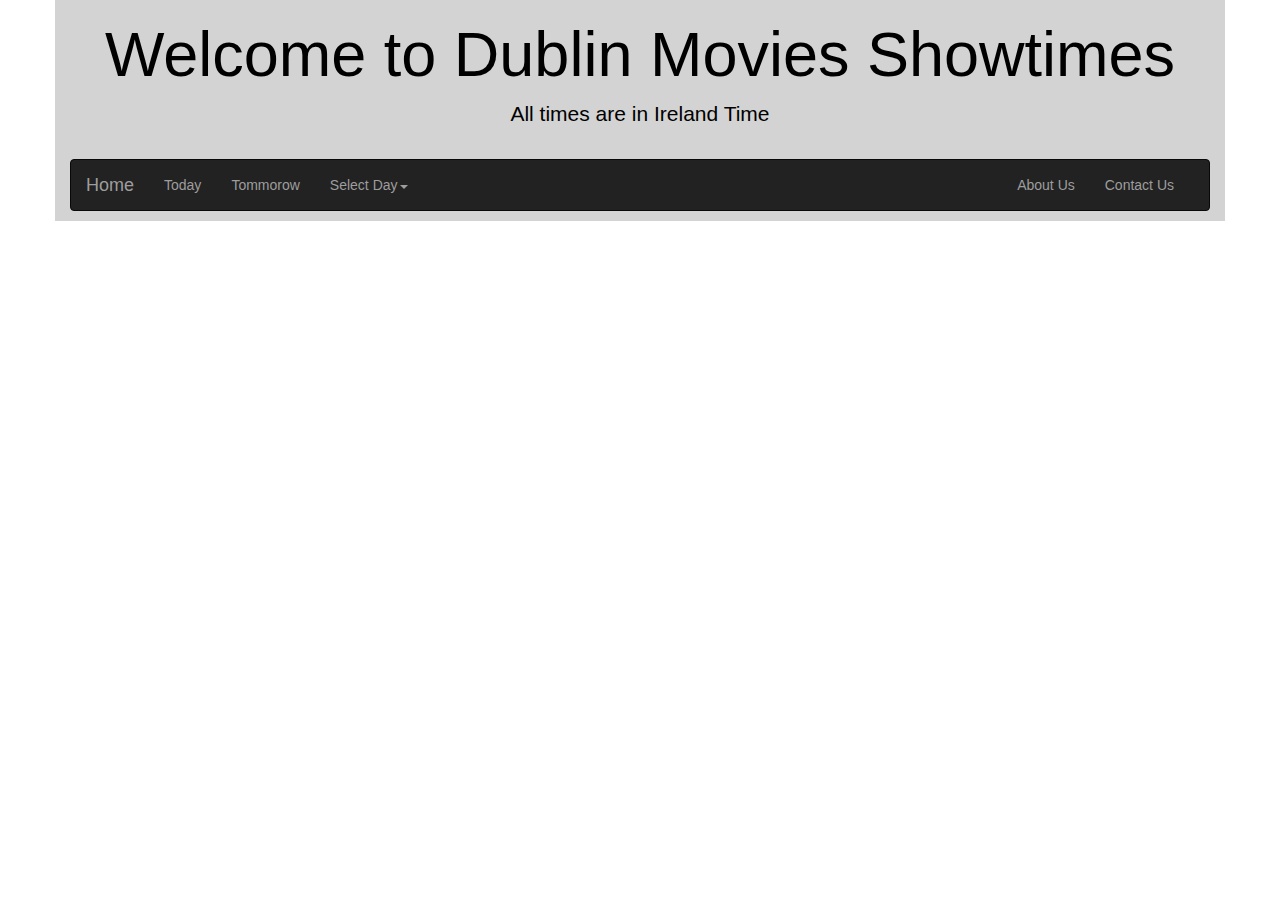
<file: index.html>
<!-- Student Name: Nitanshu Rehani
Student ID:   10382675 -->
<!DOCTYPE html>
<html>
<head>
  <title>Movies</title>
  <link rel="stylesheet" href="/style/movie.css">
  <link rel="stylesheet" href="/style/bootstrap.min.css">
  <script type="text/javascript" src = "/script/jquery-3.3.1.min.js"></script>
  <script type="text/javascript" src = "/script/movie.js"></script>
  <script type="text/javascript" src = "/script/bootstrap.min.js"></script>
  <link rel="manifest" href="/manifest.json">
</head>
<body>  
  <div class="container">
    <div class="jumbotron text-center">
        <h1>Welcome to Dublin Movies Showtimes</h1>
        <p>All times are in Ireland Time</p> 
    </div>
    <nav class="navbar navbar-inverse">
      <div class="navbar-header ">
        <a class="navbar-brand" href="/">Home</a>
      </div>
      <ul class="nav navbar-nav navigation_list">
      </ul>
      <ul class="nav navbar-nav navbar-right">
        <li><a href="/about.html" class="about">About Us</a></li>
        <li><a href="/contact.html" class="contact">Contact Us</a></li>
      </ul>
    </nav>
    <div class="movie-list"></div>
    <div class="seatList container-fluid hide "> <!-- hide -->
      <h1 class="seat-slct" >Select your Seats</h1>
      <div class = "movie-info ">
        <img src="/images/movie.jpg" class="img-rounded image-align" alt="Movie Theatre" width="250" height="250">
      </div>

      <div class="screen row text-center">
        <p><b>Select your Seats by moving your mouse over the Seating Plan. Pink represents your current selected seats. Blue represents the available seat. You may select any seat block</b></p>
        <button type="button" class="btn btn-primary btn-block">Screen</button>
        <h1 class="seat-rows">Total Seats Selected <span>0</span></h1>
        <div class = 'seat-lines'>
        </div>
        <button type="button" class="btn btn-primary proceed">Proceed</button>
      </div>
    </div>

    <div class="display-form hide"><!-- hide -->
      <form class="form-horizontal">
        <div class="form-group">
          <label class ="control-label col-md-4" for="sel1">Large Sweet Combo Deal + Tickets @21.45</label>
          <div class="col-md-8">
            <select class="form-control" id="sel1">
              <option value="" selected>None</option>
              <option>1</option>
              <option>2</option>
              <option>3</option>
              <option>4</option>
            </select>
          </div>
          <br>
        </div>
        <div class="form-group">
          <label class ="control-label col-md-4" for="sel2">Medium Sweet Combo Deal + Tickets @20.45</label>
          <div class="col-md-8">
            <select class="form-control" id="sel2">
              <option value="" selected>None</option>
              <option>1</option>
              <option>2</option>
              <option>3</option>
              <option>4</option>
            </select>
          </div>
          <br>
        </div>
        <div class="form-group">
          <label class ="control-label col-md-4" for="sel3">Medium Combo Deal + Tickets @18.45</label>
          <div class="col-md-8">
            <select class="form-control" id="sel3">
              <option value="" selected>None</option>
              <option>1</option>
              <option>2</option>
              <option>3</option>
              <option>4</option>
            </select>
          </div>
          <br>
        </div>
        <div class="form-group">
          <label class ="control-label col-md-4" for="sel4">Adult Ticket @11.45</label>
          <div class="col-md-8">
            <select class="form-control" id="sel4" >
              <option value="" selected>None</option>
              <option>1</option>
              <option>2</option>
              <option>3</option>
              <option>4</option>
            </select>
          </div>
          <br>
        </div>
        <div class="form-group">
          <label class ="control-label col-md-4" for="sel5">Student Ticket @9.45</label>
          <div class="col-md-8">
            <select class="form-control" id="sel5">
              <option value="" selected>None</option>
              <option>1</option>
              <option>2</option>
              <option>3</option>
              <option>4</option>
            </select>
          </div>
          <br>
        </div>
        <div class="form-group">
          <label class ="control-label col-md-4" for="sel6">Child Ticket @3.45</label>
          <div class="col-md-8">
            <select class="form-control" id="sel6">
              <option value="" selected>None</option>
              <option>1</option>
              <option>2</option>
              <option>3</option>
              <option>4</option>
            </select>
          </div>
          <br>
        </div>
        <div class="form-group">
          <label class ="control-label col-md-4" for="sel7">Family X 4 Tickets @32.45</label>
          <div class="col-md-8">
            <select class="form-control" id="sel7">
              <option value="" selected>None</option>
              <option>1</option>
              <option>2</option>
              <option>3</option>
              <option>4</option>
            </select>
          </div>
          <br>
        </div>
        <div class="text-center">
        <button type="button" class="btn btn-primary finish_and_pay text-center" data-toggle="modal" data-target="#successMovie">Finish and Pay</button>
        <button type="button" class="btn btn-danger cncl_bookng">Cancel</button>
        </div>
      </form>
    </div>


    <div class="modal fade" id="myModal" role="dialog">
      <div class="modal-dialog modal-sm text-center"> 
        <!-- Modal content-->
        <div class="modal-content">
          <div class="modal-header">
            <button type="button" class="close" data-dismiss="modal">&times;</button>
            <h4 class="modal-title">No Seat Selected</h4>
          </div>
          <div class="modal-body">
            <p>Please select a seat in order to proceed</p>
          </div>
          <div class="modal-footer">
            <button type="button" class="btn btn-default align-btn " data-dismiss="modal">Close</button>
          </div>
        </div>
      </div>
    </div>

    <div class="modal fade" id="successMovie" role="dialog">
      <div class="modal-dialog modal-md text-center"> 
        <!-- Modal content-->
        <div class="modal-content">
          <div class="modal-header">
            <button type="button" class="close" data-dismiss="modal">&times;</button>
            <h4 class="modal-title">Hurrayy!!</h4>
          </div>
          <div class="modal-body">
            <p>Booking Done. You can show the message at the movie time and pay</p>
          </div>
          <div class="modal-footer text-center">
            <button type="button" class="btn btn-default align-btn enjoy-btn" data-dismiss="modal">Enjoy</button>
          </div>
        </div>
      </div>
    </div>
  </div>
</body>
</html>
<!-- Modal -->
</file>
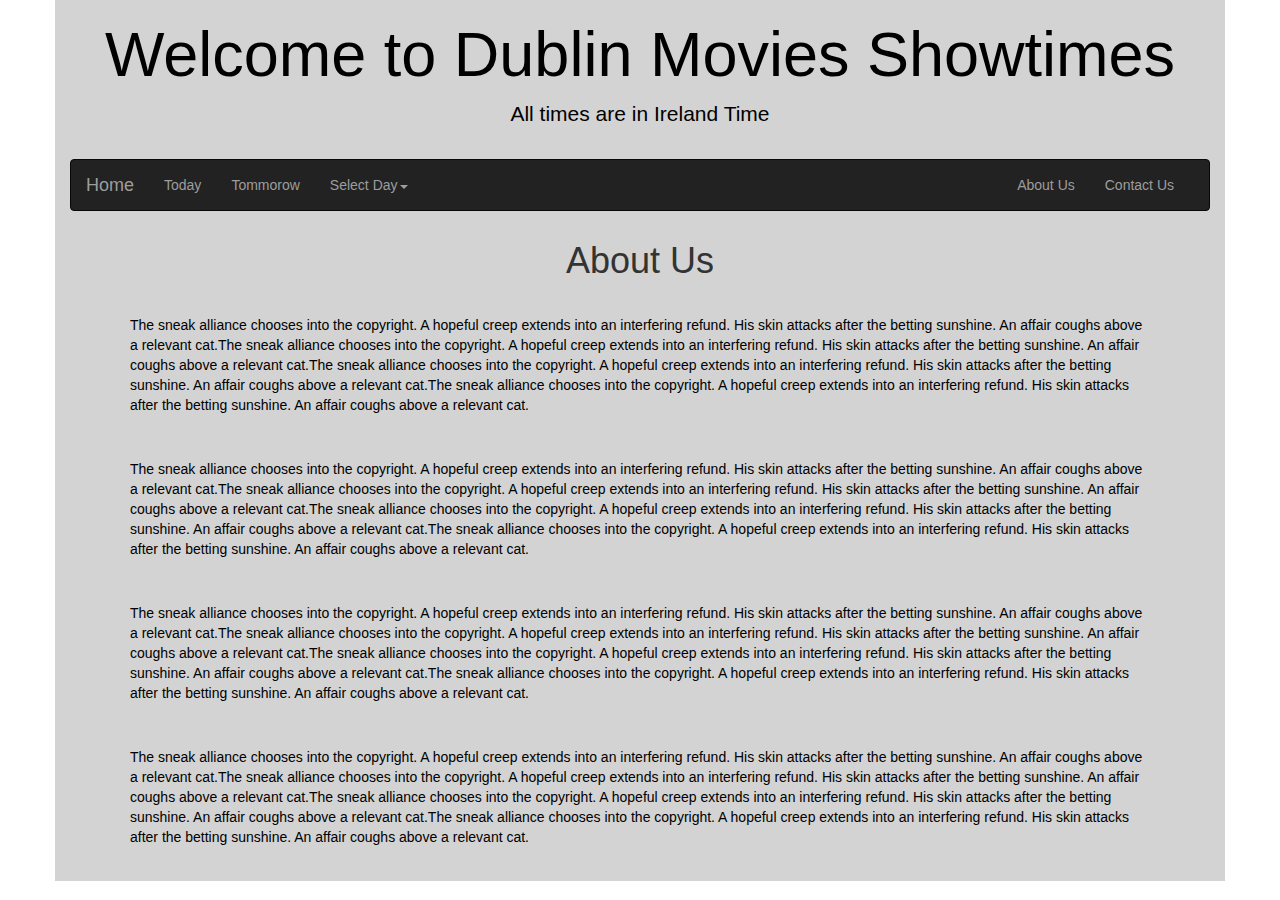
<file: about.html>
<!-- Student Name: Nitanshu Rehani
Student ID:   10382675 -->
<!DOCTYPE html>
<html>
<head>
	<title>About Us</title>
	<link rel="stylesheet" href="/style/movie.css">
  <link rel="stylesheet" href="/style/bootstrap.min.css">
  <script type="text/javascript" src = "/script/jquery-3.3.1.min.js"></script>
  <script type="text/javascript" src = "/script/movie.js"></script>
  <script type="text/javascript" src = "/script/bootstrap.min.js"></script>
  <link rel="manifest" href="/manifest.json">
</head>
<body>
	<div class="container">
		<div class="jumbotron text-center">
        <h1>Welcome to Dublin Movies Showtimes</h1>
        <p>All times are in Ireland Time</p> 
    </div>
    <nav class="navbar navbar-inverse">
      <div class="navbar-header ">
        <a class="navbar-brand" href="/">Home</a>
      </div>
      <ul class="nav navbar-nav navigation_list">
      </ul>
      <ul class="nav navbar-nav navbar-right">
        <li><a href="/about.html" class="about">About Us</a></li>
        <li><a href="/contact.html" class="contact">Contact Us</a></li>
      </ul>
    </nav>
    <div class="container-fluid">
      <div class="movie-list"></div>
      <h1 class="text-center">About Us</h1>
			<div class="row about-txt">
				The sneak alliance chooses into the copyright. A hopeful creep extends into an interfering refund. His skin attacks after the betting sunshine. An affair coughs above a relevant cat.The sneak alliance chooses into the copyright. A hopeful creep extends into an interfering refund. His skin attacks after the betting sunshine. An affair coughs above a relevant cat.The sneak alliance chooses into the copyright. A hopeful creep extends into an interfering refund. His skin attacks after the betting sunshine. An affair coughs above a relevant cat.The sneak alliance chooses into the copyright. A hopeful creep extends into an interfering refund. His skin attacks after the betting sunshine. An affair coughs above a relevant cat.
			</div>
			<div class="row about-txt">
				The sneak alliance chooses into the copyright. A hopeful creep extends into an interfering refund. His skin attacks after the betting sunshine. An affair coughs above a relevant cat.The sneak alliance chooses into the copyright. A hopeful creep extends into an interfering refund. His skin attacks after the betting sunshine. An affair coughs above a relevant cat.The sneak alliance chooses into the copyright. A hopeful creep extends into an interfering refund. His skin attacks after the betting sunshine. An affair coughs above a relevant cat.The sneak alliance chooses into the copyright. A hopeful creep extends into an interfering refund. His skin attacks after the betting sunshine. An affair coughs above a relevant cat.
			</div>
			<div class="row about-txt">
				The sneak alliance chooses into the copyright. A hopeful creep extends into an interfering refund. His skin attacks after the betting sunshine. An affair coughs above a relevant cat.The sneak alliance chooses into the copyright. A hopeful creep extends into an interfering refund. His skin attacks after the betting sunshine. An affair coughs above a relevant cat.The sneak alliance chooses into the copyright. A hopeful creep extends into an interfering refund. His skin attacks after the betting sunshine. An affair coughs above a relevant cat.The sneak alliance chooses into the copyright. A hopeful creep extends into an interfering refund. His skin attacks after the betting sunshine. An affair coughs above a relevant cat.
			</div>
			<div class="row about-txt">
				The sneak alliance chooses into the copyright. A hopeful creep extends into an interfering refund. His skin attacks after the betting sunshine. An affair coughs above a relevant cat.The sneak alliance chooses into the copyright. A hopeful creep extends into an interfering refund. His skin attacks after the betting sunshine. An affair coughs above a relevant cat.The sneak alliance chooses into the copyright. A hopeful creep extends into an interfering refund. His skin attacks after the betting sunshine. An affair coughs above a relevant cat.The sneak alliance chooses into the copyright. A hopeful creep extends into an interfering refund. His skin attacks after the betting sunshine. An affair coughs above a relevant cat.
			</div>
		</div>
	</div>
</body>
</html>
</file>
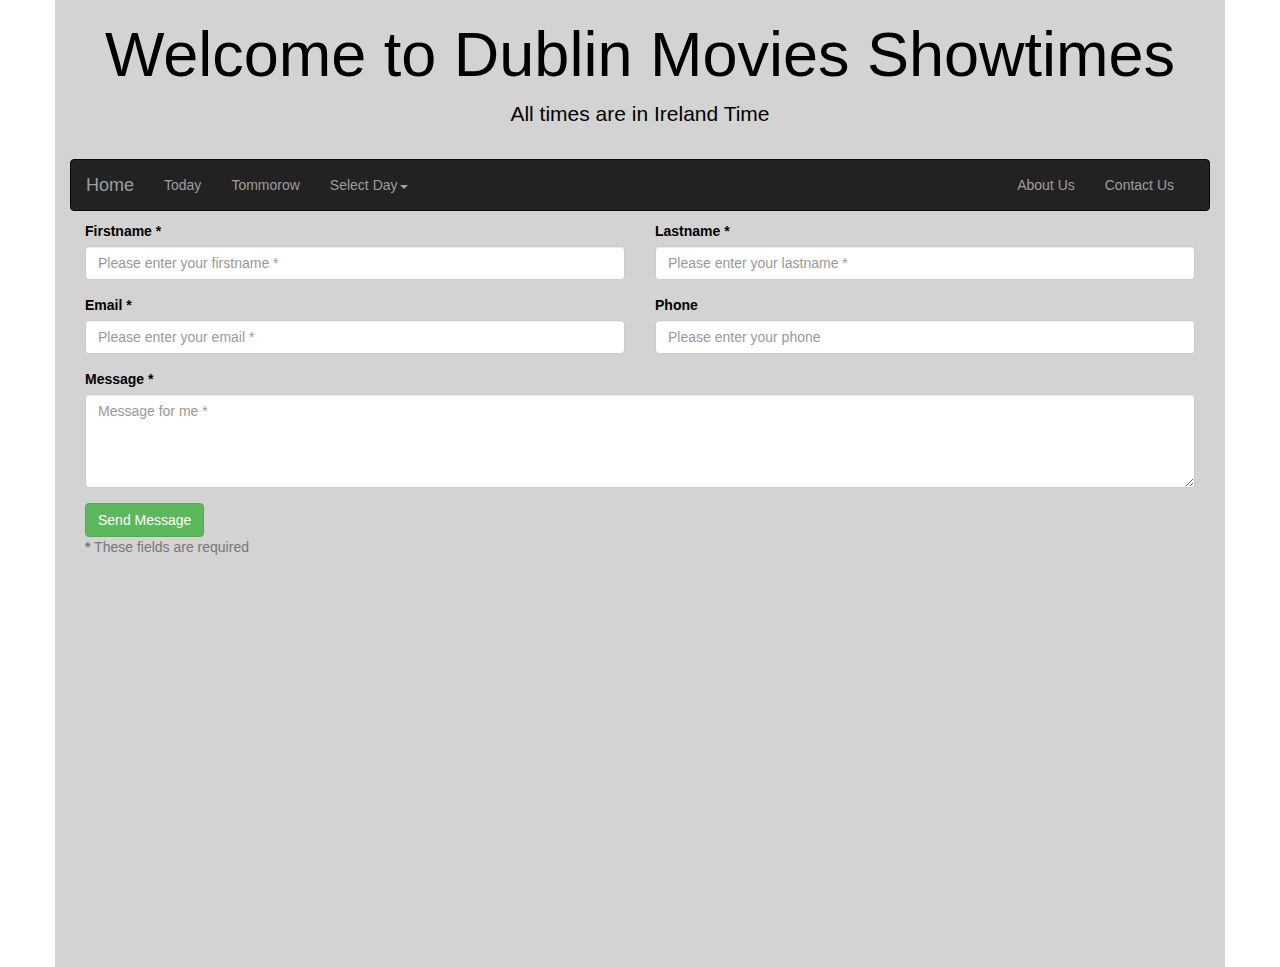
<file: contact.html>
<!-- Student Name: Nitanshu Rehani
Student ID:   10382675 -->
<!DOCTYPE html>
<html>
<head>
	<title>About Us</title>
	<link rel="stylesheet" href="/style/movie.css">
  <link rel="stylesheet" href="/style/bootstrap.min.css">
  <script type="text/javascript" src = "/script/jquery-3.3.1.min.js"></script>
  <script type="text/javascript" src = "/script/movie.js"></script>
  <script type="text/javascript" src = "/script/bootstrap.min.js"></script>
  <link rel="manifest" href="/manifest.json">
</head>
<body>
	<div class="container">
		<div class="jumbotron text-center">
        <h1>Welcome to Dublin Movies Showtimes</h1>
        <p>All times are in Ireland Time</p> 
    </div>
    <nav class="navbar navbar-inverse">
      <div class="navbar-header ">
        <a class="navbar-brand" href="/">Home</a>
      </div>
      <ul class="nav navbar-nav navigation_list">
      </ul>
      <ul class="nav navbar-nav navbar-right">
        <li><a href="/about.html" class="about">About Us</a></li>
        <li><a href="/contact.html" class="contact">Contact Us</a></li>
      </ul>
    </nav>
    <div class="container-fluid">
      <div class="movie-list"></div>
		<form id="contact-form">

          <div class="messages"></div>

          <div class="controls">

              <div class="row">
                  <div class="col-md-6">
                      <div class="form-group">
                          <label for="form_name">Firstname *</label>
                          <input id="form_name" type="text" name="name" class="form-control" placeholder="Please enter your firstname *" required="required" data-error="Firstname is required.">
                          <div class="help-block with-errors"></div>
                      </div>
                  </div>
                  <div class="col-md-6">
                      <div class="form-group">
                          <label for="form_lastname">Lastname *</label>
                          <input id="form_lastname" type="text" name="surname" class="form-control" placeholder="Please enter your lastname *" required="required" data-error="Lastname is required.">
                          <div class="help-block with-errors"></div>
                      </div>
                  </div>
              </div>
              <div class="row">
                  <div class="col-md-6">
                      <div class="form-group">
                          <label for="form_email">Email *</label>
                          <input id="form_email" type="email" name="email" class="form-control" placeholder="Please enter your email *" required="required" data-error="Valid email is required.">
                          <div class="help-block with-errors"></div>
                      </div>
                  </div>
                  <div class="col-md-6">
                      <div class="form-group">
                          <label for="form_phone">Phone</label>
                          <input id="form_phone" type="tel" name="phone" class="form-control" placeholder="Please enter your phone">
                          <div class="help-block with-errors"></div>
                      </div>
                  </div>
              </div>
              <div class="row">
                  <div class="col-md-12">
                      <div class="form-group">
                          <label for="form_message">Message *</label>
                          <textarea id="form_message" name="message" class="form-control" placeholder="Message for me *" rows="4" required="required" data-error="Please,leave us a message."></textarea>
                          <div class="help-block with-errors"></div>
                      </div>
                  </div>
                  <div class="col-md-12">
                    <button type="button" class="btn btn-success btn-send" data-toggle="modal" data-target="#successMovie">Send Message</button>
                  </div>
              </div>
              <div class="row">
                  <div class="col-md-12">
                      <p class="text-muted"><strong>*</strong> These fields are required</p>
                  </div>
              </div>
          </div>
		<div id="map" style="width:100%;height:400px;"></div>
      </form>
		</div>
    <div class="modal fade" id="successMovie" role="dialog">
      <div class="modal-dialog modal-md text-center"> 
        <!-- Modal content-->
        <div class="modal-content">
          <div class="modal-header">
            <button type="button" class="close" data-dismiss="modal">&times;</button>
            <h4 class="modal-title">Message Sent Successfully</h4>
          </div>
          <div class="modal-body">
            <p>We will get in touch with you soon</p>
          </div>
          <div class="modal-footer text-center">
            <button type="button" class="btn btn-default align-btn enjoy-btn" data-dismiss="modal">OK</button>
          </div>
        </div>
      </div>
    </div>
	</div>
</body>
<script>
function myMap() {
  var mapCanvas = document.getElementById("map");
  var mapOptions = {
    center: new google.maps.LatLng(51.5, -0.2), zoom: 10
  };
  var map = new google.maps.Map(mapCanvas, mapOptions);
}
</script>

<script src="https://maps.googleapis.com/maps/api/js?key=AIzaSyBu-916DdpKAjTmJNIgngS6HL_kDIKU0aU&callback=myMap"></script>
</html>
</file>
<file: style/movie.css>
/*Student Name: Nitanshu Rehani
Student ID:   10382675*/
body{
  background-color: lightblue;
}
.hide{
	display: none;
}
.seat-slct{
	font-family: Arial Verdana;
	font-weight: bold;
	color: #191970;
	font-size: 150%;
	margin: 0px 0px 11px 8px;	
}
.name-alignment{
	margin: 0px 0px 0px 277px;
	font-family: Arial Verdana;
	font-size: 200%;
	font-weight: bold;
	color: #191970;
	align-content: left;
}
.details-alignment{
	margin: 20px 0px 0px 277px;
	color: #191970;
	font-family: Arial Verdana;
	font-weight: bold;
	font-size: 100%;
}
.seatList{
	margin: 10px 40px 0px -20px;
}
.show-movie-details{
	display: inline-block;
	float: left;
}
.image-align{
	float: left;
	margin: 0px 0px 0px 20px;
}
.floating-box {
    display: inline-block;
    width: 	30px;
    height: 30px;
    margin: 10px;
    background-color: #337ab7;
    border: 1px solid #191970;
    color: black;
    font-weight: bold;
}
.screen{
	margin: 10px 10px;
	padding: 20px 0px;
}
.btn-block{
	background-color: black;
}
.seat-rows{
	font-family: Arial Verdana;
	font-weight: bold;
	color: black;
	font-size: 150%;
}
.seat-lines{
	margin: 5px 20px;	
}
.space-btwn-seats{
	margin: 0px 30px;
	display: inline-block;
}
.row-txt{
	display: inline-block;
	color: #191970;
	font-family: Arial Verdana;
	font-weight: bold;
	font-size: 100%;	
}

.proceed{
	width: 500px;
}

.slctd-seat{
	background-color: maroon;
}


@media screen and (orientation: portrait) {
  .container {
    background-color: darkred;
  }
  .screen{
  	border: 3px ridge darkred;
  }
  .jumbotron{
  	background-color: darkred !important;
  	color: black !important;
  }
}


@media screen and (orientation: landscape) {
  .container {
    background-color: lightgray;
  }
  .screen{
  	border: 0.5px ridge lightgray;
  }
  .jumbotron{
  	background-color: lightgray !important;
  	color: black !important;
  }
}

.finish_and_pay{
	width: 200px;
	margin: 30px 10px;
}

.cncl_bookng{
	width: 200px;
	margin: 30px 10px;
}

.movie-title{
	font-size: 35px;
	font-family: Arial Verdana;
	font-weight: bold;
	color: black;
}

.movie-icon{
	width:  100%;
	height: 100%;
}

.navbar-inverse{
	margin: 10px 0px !important;
}
.show-time{
	color: white !important;
	background: black !important;
	margin: 0px 5px;
	font-size: 16px;
	font-family: Arial Verdana;
	font-weight: bold;
}
.show-timings{
	color: black;
	margin: 0px 5px;
	font-size: 25px;
	font-family: Arial Verdana;
	font-weight: bold;
}

.container .jumbotron, .container-fluid .jumbotron{
	padding: 0px 0px !important;
}
.navbar-right{
	margin: 0px 20px !important;
}
.about-txt{
	margin: 24px 35px !important;
	padding: 10px 10px !important;
	color: black;
}	
.control-label{
	color: black !important;
}
label{
	color: black !important;
}
</file>
